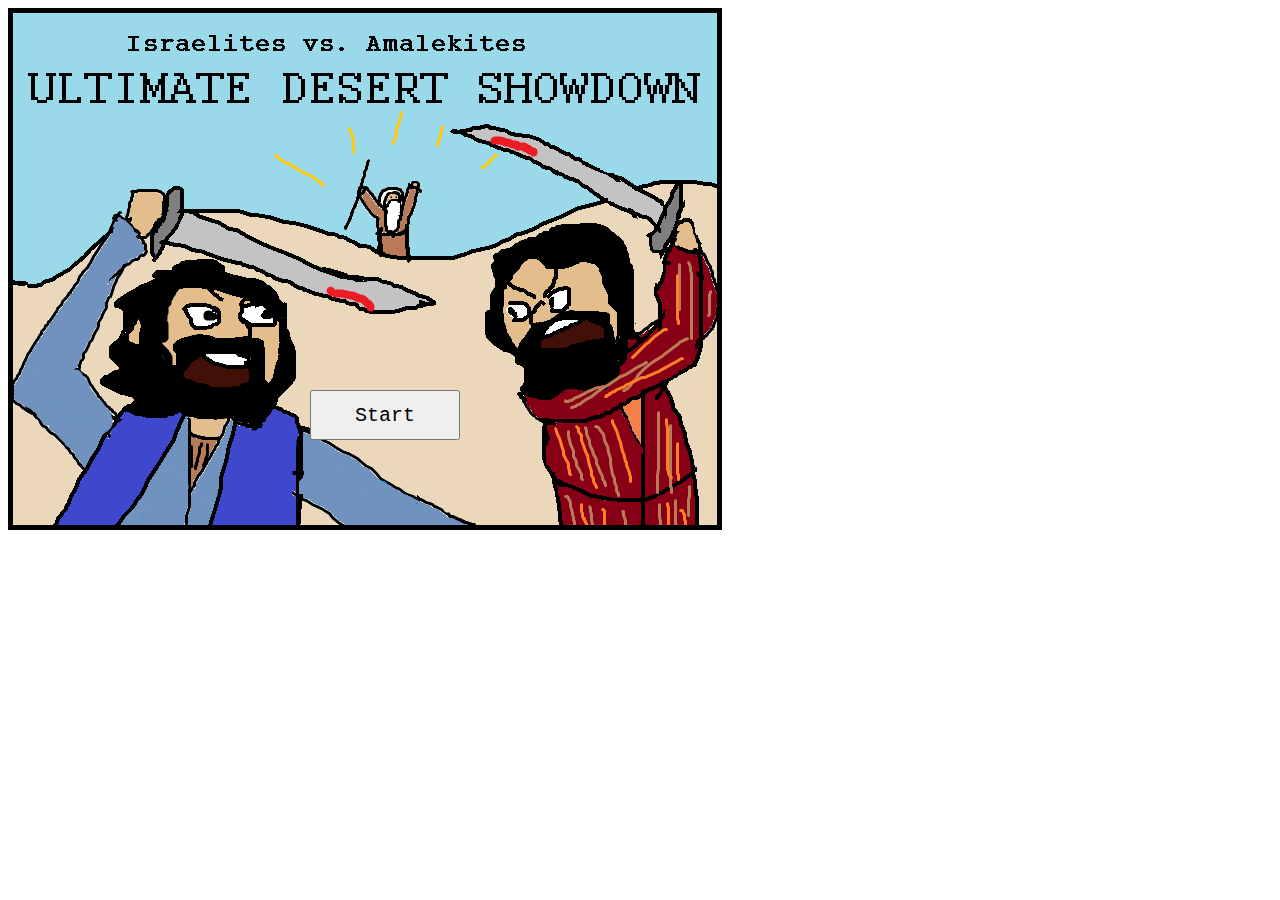
<file: bible-games/desert-showdown.html>
<!doctype html> 
<meta charset="utf-8"> 
<title>Desert Showdown</title> 
 
 
<!-- The canvas --> 
<canvas width="704" height="512" style = "border:5px solid black;"></canvas> 


<button id = "start" onclick = "start()"> Start </button>
<button id = "continue" onclick = "cont()"> Continue</button>
<button id = "restart" onclick = "restart()"> Play Again </button>

<!-- The game code --> 
<script src="./src/requestAnimationFramePolyfill.js"></script> 
<script src="./src/main.js"></script> 
 
</html> 

<style>

	button {
		width:150px;
		height:50px;
		font-family:"courier";
		font-size:20px;
	}
	
	#start {
		position:absolute;
		left: 310px;
		top: 390px;
		width:150px;
		height:50px;
		font-family:"courier";
		font-size:20px;
	}
	
	#restart {
		display:none;
		position:absolute;
		left:50px;
		top:380px;
	}
	
	#continue {
		display:none;
		position:absolute;
		left: 280px;
		top: 440px;
	}

</style>
</file>
